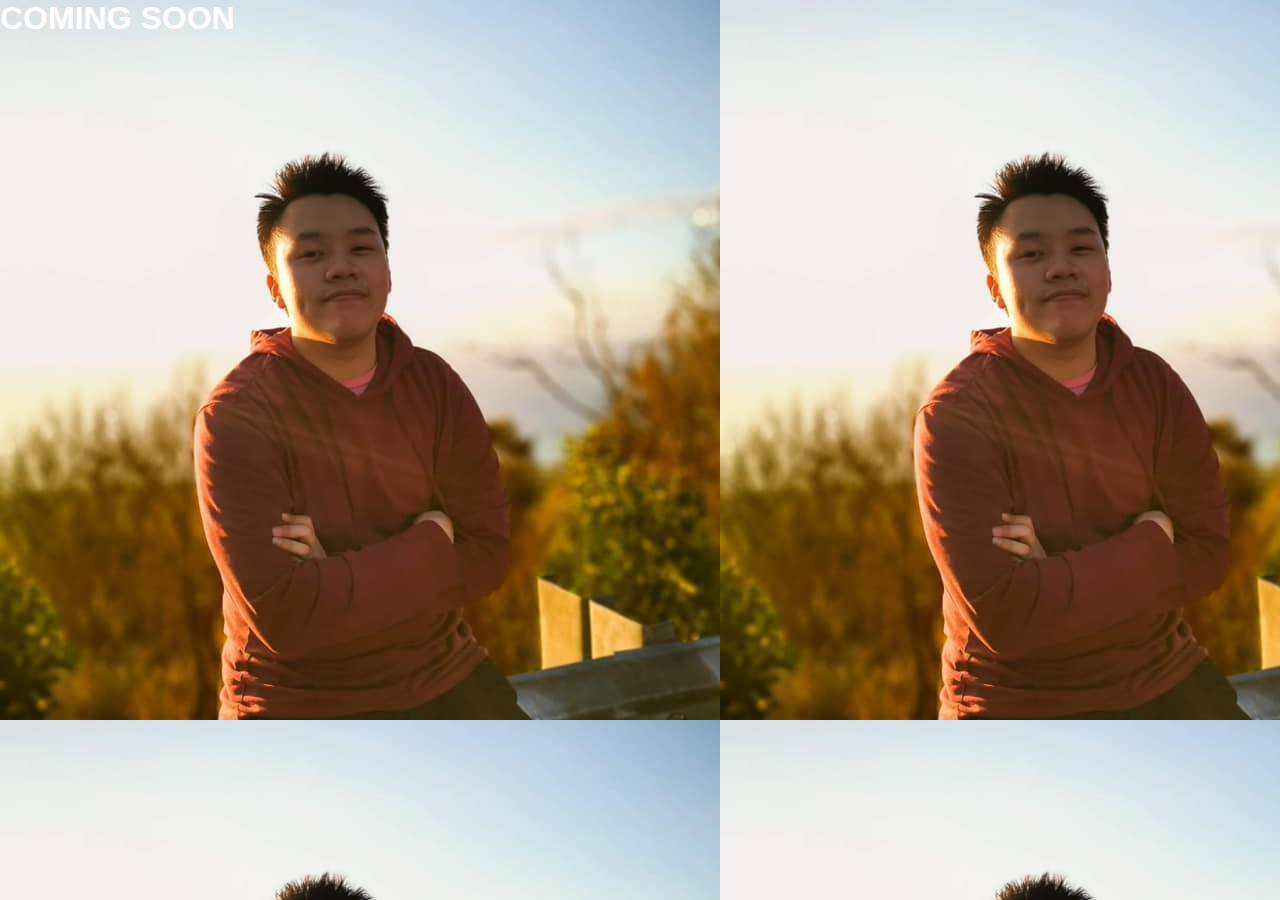
<file: portfolio/index.html>
<!DOCTYPE html>
<html>
    <head>
        <meta charset="UTF-8">
        <meta name="viewport" content="width=device-width, initial-scale=1.0">
        <title>MTfolio</title>
        <link rel="stylesheet" href="style.css">
    </head>

    <body>
        <div id="header">

           <h1> COMING SOON </h1>

        </div>
    </body>
    
    
    <footer>

    </footer>
</html>
</file>
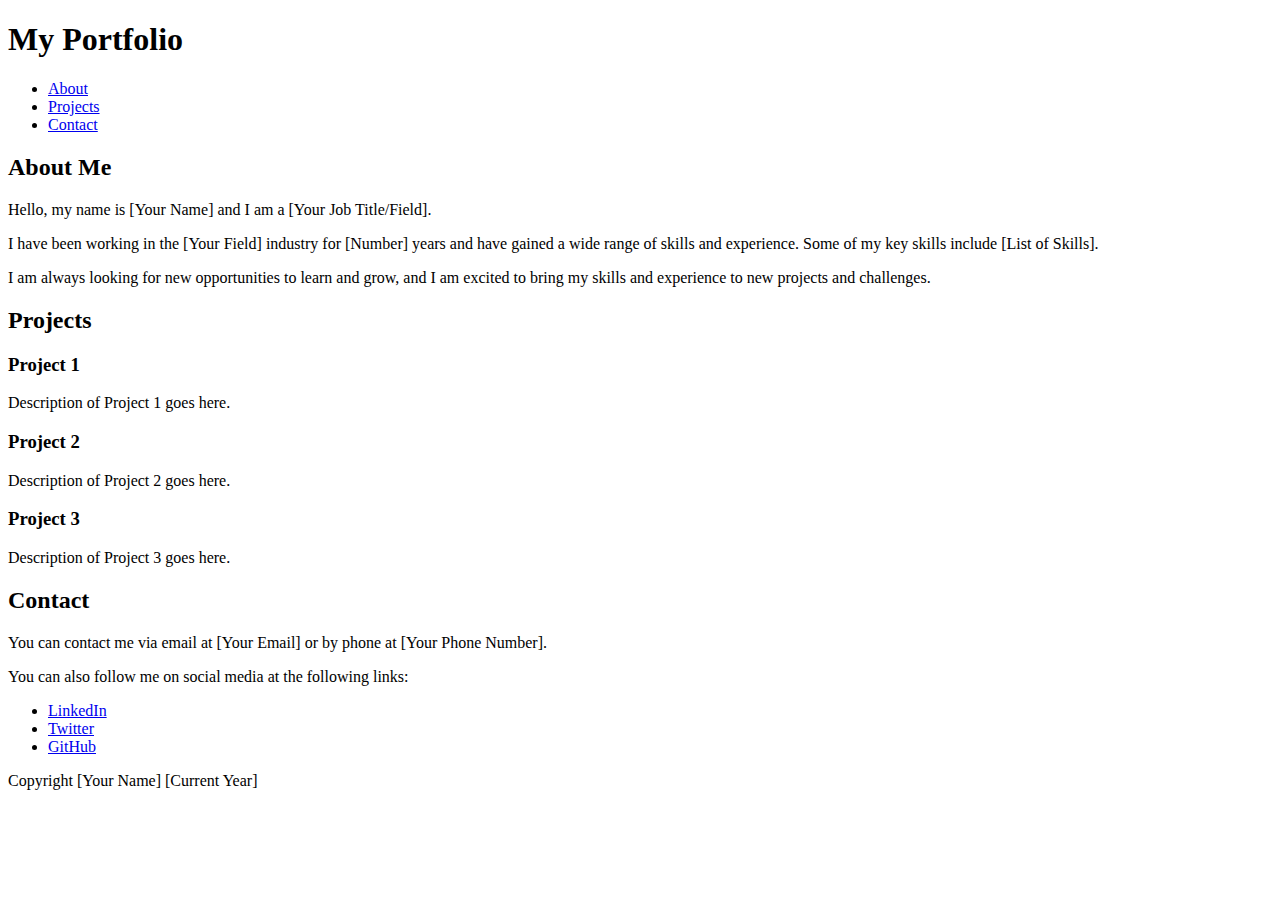
<file: test.html>
<!DOCTYPE html>
<html>
<head>
  <meta charset="utf-8">
  <title>My Portfolio</title>
</head>
<body>
  <header>
    <h1>My Portfolio</h1>
  </header>
  <nav>
    <ul>
      <li><a href="#about">About</a></li>
      <li><a href="#projects">Projects</a></li>
      <li><a href="#contact">Contact</a></li>
    </ul>
  </nav>
  <main>
    <section id="about">
      <h2>About Me</h2>
      <p>Hello, my name is [Your Name] and I am a [Your Job Title/Field].</p>
      <p>I have been working in the [Your Field] industry for [Number] years and have gained a wide range of skills and experience. Some of my key skills include [List of Skills].</p>
      <p>I am always looking for new opportunities to learn and grow, and I am excited to bring my skills and experience to new projects and challenges.</p>
    </section>
    <section id="projects">
      <h2>Projects</h2>
      <h3>Project 1</h3>
      <p>Description of Project 1 goes here.</p>
      <h3>Project 2</h3>
      <p>Description of Project 2 goes here.</p>
      <h3>Project 3</h3>
      <p>Description of Project 3 goes here.</p>
    </section>
    <section id="contact">
      <h2>Contact</h2>
      <p>You can contact me via email at [Your Email] or by phone at [Your Phone Number].</p>
      <p>You can also follow me on social media at the following links:</p>
      <ul>
        <li><a href="#">LinkedIn</a></li>
        <li><a href="#">Twitter</a></li>
        <li><a href="#">GitHub</a></li>
      </ul>
    </section>
  </main>
  <footer>
    <p>Copyright [Your Name] [Current Year]</p>
  </footer>
</body>
</html>
</file>
<file: portfolio/style.css>
*{
    margin: 0;
    padding: 0;
    font-family: 'Segoe UI', Tahoma, Geneva, Verdana, sans-serif;
    box-sizing: border-box;
}

body{
   background: #080808;
   color: #fff;
}

#header{
    width: 100%;
    height: 100vh;
    background-image: url(images/portfolio-shot.jpg);
}
</file>
